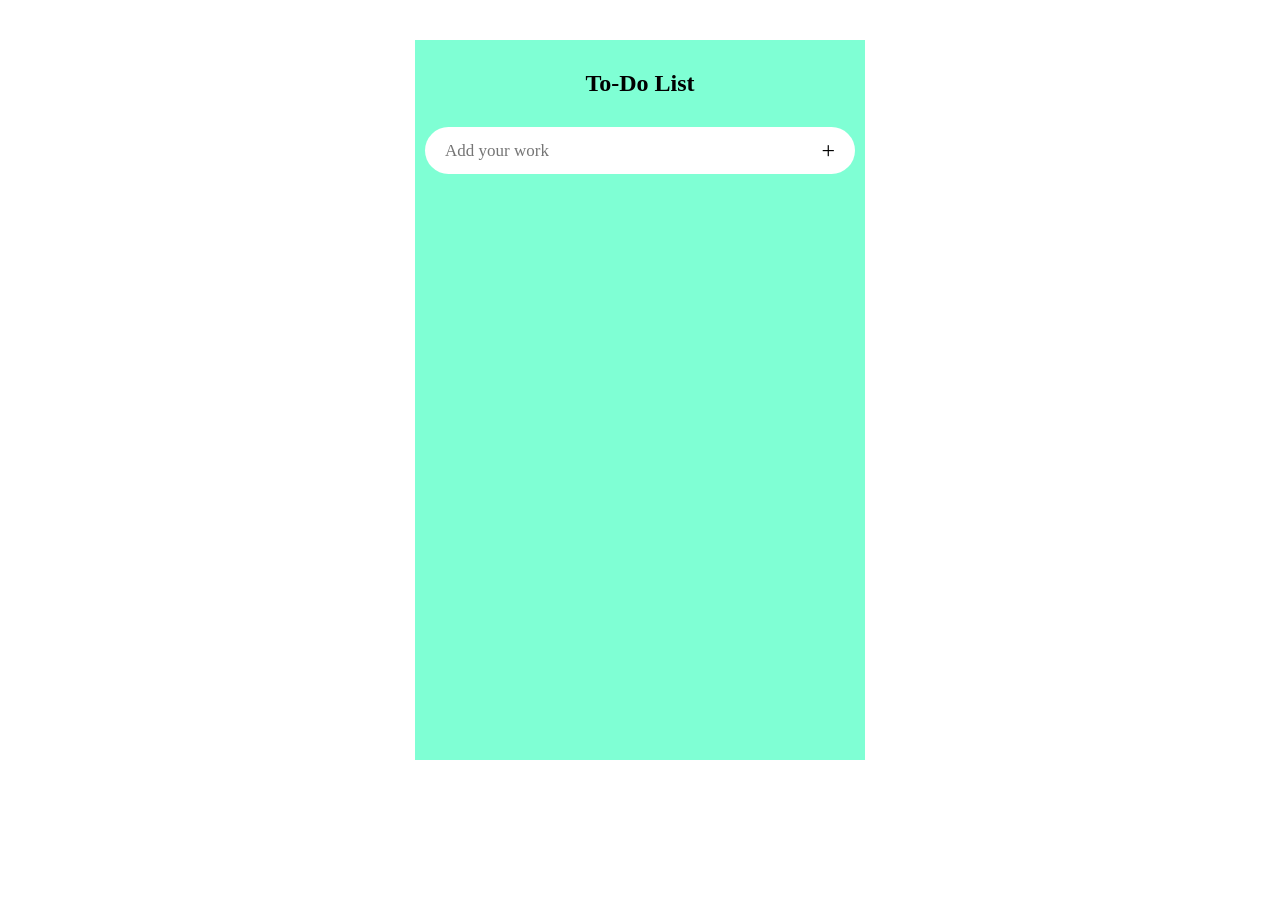
<file: index.html>
<!DOCTYPE html>
<html lang="en">
  <head>
    <meta charset="UTF-8" />
    <meta name="viewport" content="width=device-width, initial-scale=1.0" />
    <link rel="stylesheet" href="style.css" />
    <title>Document</title>
  </head>
  <body>
    <div id="toDo">
      <h2>To-Do List</h2>
      <div class="search">
        <input type="text" placeholder="Add your work" />
        <button onclick="add()">+</button>
      </div>
      <ul class="list">
        <!-- <li>Hello</li>
        <li>Hello</li> -->
      </ul>
    </div>

    <script src="script.js"></script>
  </body>
</html>
</file>
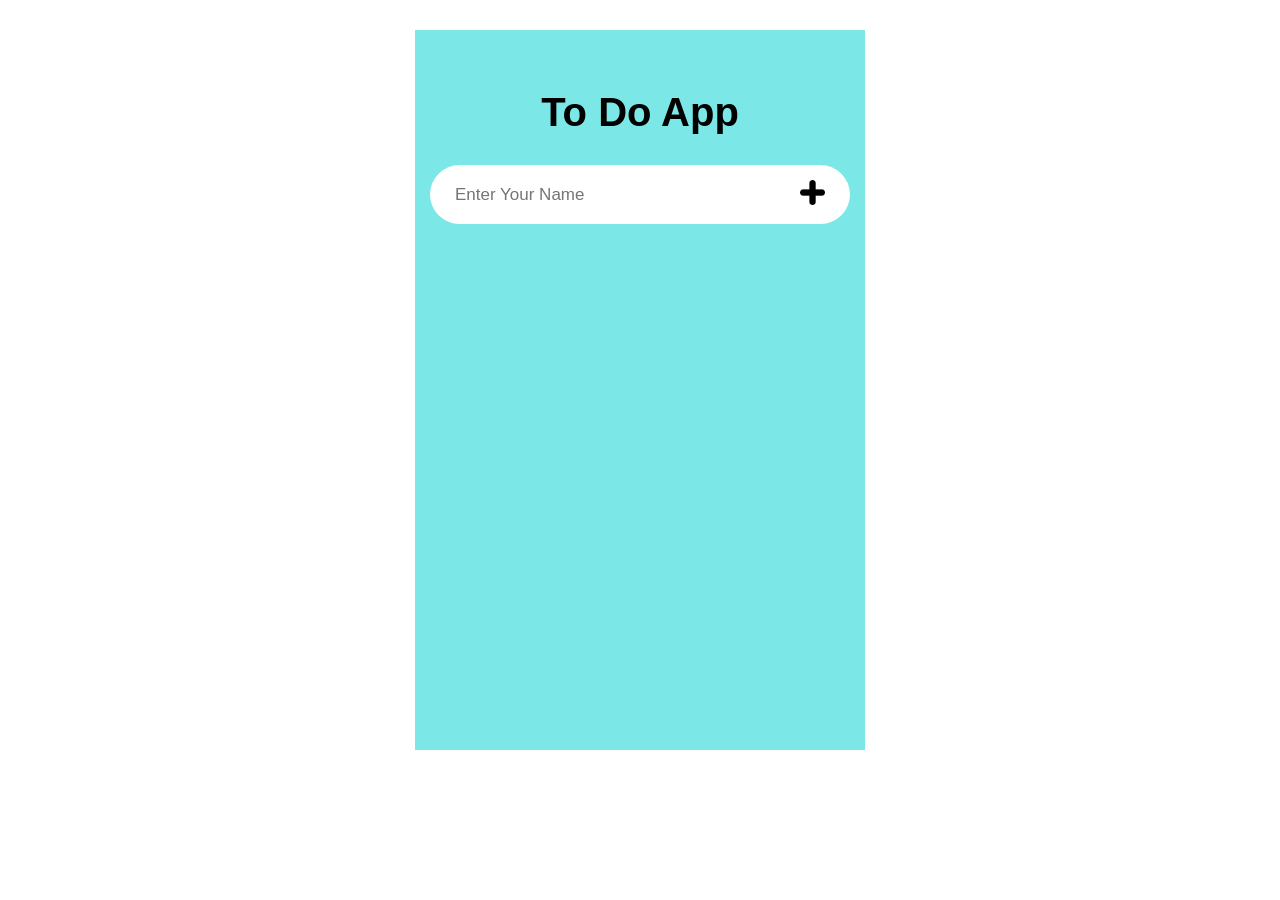
<file: index2.html>
<!DOCTYPE html>
<html lang="en">
  <head>
    <meta charset="UTF-8" />
    <meta name="viewport" content="width=device-width, initial-scale=1.0" />
    <link rel="stylesheet" href="style2.css" />
    <title>Document</title>
  </head>
  <body>
    <div id="toDoApp">
      <h2>To Do App</h2>
      <div class="search">
        <input type="text" class="input" placeholder="Enter Your Name" />
        <button onclick="add()" class="addBtn">
          <img src="/add.png" alt="add" />
        </button>
      </div>
      <ul class="listContainer"></ul>
    </div>
    <script src="script2.js"></script>
  </body>
</html>
</file>
<file: style.css>
* {
  margin: 0;
  padding: 0;
  box-sizing: border-box;
  font-family: Cambria, Cochin, Georgia, Times, "Times New Roman", serif;
}

#toDo {
  width: 90%;
  height: 80vh;
  margin: auto;
  margin-top: 40px;
  max-width: 450px;
  background-color: aquamarine;
  padding: 30px 10px;
}
#toDo h2 {
  text-align: center;
}
.search {
  padding: 10px 20px;
  background-color: white;
  border-radius: 30px;
  display: flex;
  justify-content: space-between;
  margin: 30px 0;
}
.search input,
.search button {
  outline: none;
  border: none;
  font-size: 17px;
  background: none;
}
.search button {
  font-size: 24px;
  cursor: pointer;
}
ul {
  padding: 0 10px;
}

ul li {
  position: relative;
  list-style: none;
  font-size: 20px;
  font-weight: 600;
  padding: 5px 10px;
  display: flex;
  justify-content: space-between;
  align-items: center;
}

ul li span {
  content: "";
  font-size: 18px;
  width: 40px;
  height: 40px;
  position: absolute;
  right: 0;
  top: 10px;
}

ul li span:hover {
  background-color: rgb(73, 224, 224);
}
</file>
<file: style2.css>
* {
  margin: 0;
  padding: 0;
  box-sizing: border-box;
  font-family: sans-serif;
}

#toDoApp {
  width: 90%;
  max-width: 450px;
  display: flex;
  flex-direction: column;
  margin: auto;
  background-color: rgb(124, 231, 231);
  height: 80vh;
  padding: 30px 15px;
  margin-top: 30px;
}

#toDoApp h2 {
  font-size: 40px;
  font-weight: 600;
  margin: 30px 0;
  text-align: center;
}

.search {
  display: flex;
  align-items: center;
  justify-content: space-between;
  padding: 10px 10px 10px 20px;
  gap: 5px;
  border-radius: 30px;
  background-color: white;
  margin-bottom: 40px;
}

.input,
.addBtn {
  border: none;
  outline: none;
}

.input {
  flex-grow: 1;
  font-size: 17px;
  padding: 5px;
}

#toDoApp img {
  width: 25px;
}

.listContainer {
  padding: 0 0 0 20px;
}

ul li {
  display: flex;
  justify-content: space-between;
  align-items: center;
  gap: 3px;
}
ul li p {
  flex: 1;
  font-size: 18px;
}

button {
  padding: 5px 15px;
  border: none;
  background-color: transparent;
  font-size: 16px;
  border-radius: 10px;
}
.green {
  background-color: green;
  color: white;
}
.red {
  background-color: red;
  color: white;
}
</file>
